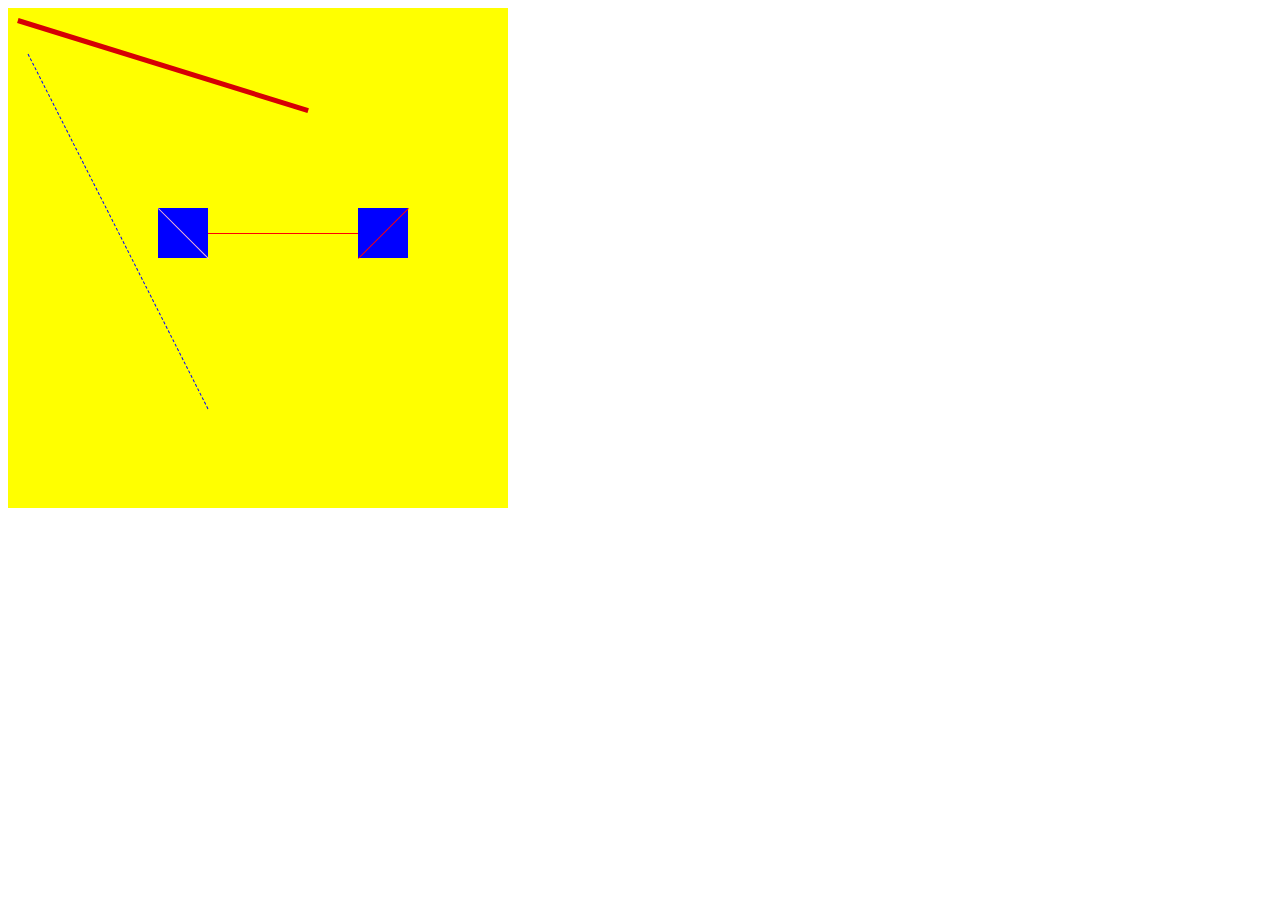
<file: index.html>
<html>
  <head>
    <script type="text/javascript" src="jquery.1.10.2.js"></script>
    <script type="text/javascript" src="../jquery.line.js"></script>
    <link rel="stylesheet" href="default_css.css">
    <script type="text/javascript">
    
    $(function() {

      $('#example').line(190, 225, 352, 225, {color:"red", zindex:1});

      $('#s1').line(0,0,50,50, {color:"pink"});
      $('#s2').line(0,50,50,0, {color:"red"});

      $('#example').line(20,45,200,400, {color:"blue", style: "dashed", class: "test"});
      $('#example').line(10, 10, 300, 100, {color:"#D60004", stroke:5, zindex:1001}, 
                          function(){alert('Hello new line!')});
    });

    </script>
  </head>
  <body>
    <div id="example">
      <div class='square' id="s1">
      </div>
       <div class='square' id="s2">
      </div>
    </div>
  </body>
</html>
</file>
<file: default_css.css>
#example{
    position:relative;
    width:500px;
    height: 500px;
    background-color:yellow;
    z-index:10;
}
.square{
  position: absolute;
  width: 50px;
  height: 50px;
  z-index: 20000;
  background-color: blue;
}
#s1{
  left: 150px;
  top: 200px;
}
#s2{
  left: 350px;
  top: 200px;
}
</file>
